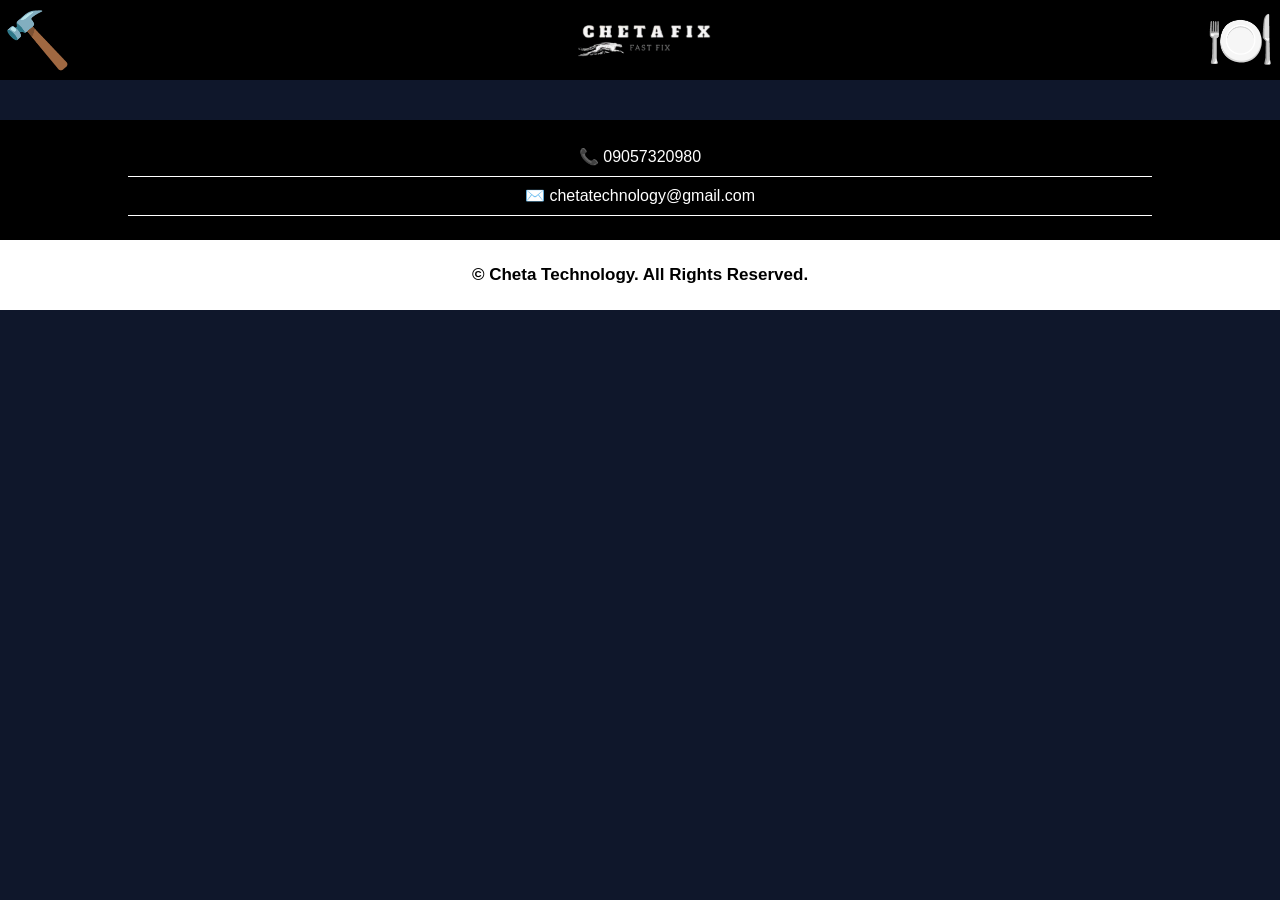
<file: secondpage.html>
<!DOCTYPE html>
<html lang="en">
<head>
  <meta charset="UTF-8">
  <meta name="viewport" content="width=device-width, initial-scale=1.0">
  <link  rel="stylesheet" href="./output.css">
  <title>CHETA FIX</title>
</head>
<body class="m-0 bg-slate-900">
  
  <div class= "w-[100%] h-[80px] bg-black flex items-center justify-between px-[3px] 
  m-0 fixed z-1000 top-0 left-0 ">
    <p class="text-[55px] ">&#x1F528;</p>
    <div class="h-[100%]  w-30%">
      <img class="w-[100%] h-[100%] object-contain  scale-[1.9]" src="./image/cheta-fix-removebg-preview.png">
    </div>
    <p class="text-[55px] mr-[2px]" >&#x1F37D;</p>
  </div>





 

      
      


  <div class="pickedworked flex flex-col gap-[10px] justify-center 
  items-center mt-[90px]
  ">

  </div>
  
  <div class="bg-black h-[120px] flex flex-col items-center justify-center  mt-[30px]" >
     <p class="border-b pb-[7px] w-[80%]  text-center mb-[7px] 
      text-[16px] text-white
     ">&#128222; 09057320980</p>
     <p class="border-b pb-[7px] w-[80%]  text-center 
      text-[16px] text-white 
     ">&#9993; chetatechnology@gmail.com</p>
  </div>
  <div class="h-[70px]  w-[100%] flex
   justify-center items-center bg-white
  ">
    <p class="text-[17px] text-black font-bold ">
      &copy; Cheta Technology. All Rights Reserved.
    </p>
  </div>
 








  <script src="first.js"></script>
</body>
</html>
</file>
<file: output.css>
/*! tailwindcss v4.3.3 | MIT License | https://tailwindcss.com */
@layer properties;
@layer theme, base, components, utilities;
@layer theme {
  :root, :host {
    --font-sans: -apple-system, BlinkMacSystemFont, "Segoe UI", Roboto, "Helvetica Neue",
      "Noto Sans", Arial, sans-serif, "Apple Color Emoji", "Segoe UI Emoji",
      "Segoe UI Symbol", "Noto Color Emoji";
    --font-serif: ui-serif, Georgia, Cambria, "Times New Roman", Times, serif;
    --font-mono: ui-monospace, SFMono-Regular, Menlo, Monaco, Consolas, "Liberation Mono",
      "Courier New", monospace;
    --color-red-500: oklch(63.7% 0.237 25.331);
    --color-blue-600: oklch(54.6% 0.245 262.881);
    --color-blue-700: oklch(48.8% 0.243 264.376);
    --color-slate-900: oklch(20.8% 0.042 265.755);
    --color-black: #000;
    --color-white: #fff;
    --spacing: 0.25rem;
    --font-weight-bold: 700;
    --tracking-wider: 0.05em;
    --default-font-family: var(--font-sans);
    --default-mono-font-family: var(--font-mono);
  }
}
@layer base {
  *, ::after, ::before, ::backdrop, ::file-selector-button {
    box-sizing: border-box;
    margin: 0;
    padding: 0;
    border: 0 solid;
  }
  html, :host {
    line-height: 1.5;
    -webkit-text-size-adjust: 100%;
    tab-size: 4;
    font-family: var(--default-font-family, -apple-system, BlinkMacSystemFont, "Segoe UI", Roboto, "Helvetica Neue", "Noto Sans", Arial, sans-serif, "Apple Color Emoji", "Segoe UI Emoji", "Segoe UI Symbol", "Noto Color Emoji");
    font-feature-settings: var(--default-font-feature-settings, normal);
    font-variation-settings: var(--default-font-variation-settings, normal);
    -webkit-tap-highlight-color: transparent;
  }
  hr {
    height: 0;
    color: inherit;
    border-top-width: 1px;
  }
  abbr:where([title]) {
    -webkit-text-decoration: underline dotted;
    text-decoration: underline dotted;
  }
  h1, h2, h3, h4, h5, h6 {
    font-size: inherit;
    font-weight: inherit;
  }
  a {
    color: inherit;
    -webkit-text-decoration: inherit;
    text-decoration: inherit;
  }
  b, strong {
    font-weight: bolder;
  }
  code, kbd, samp, pre {
    font-family: var(--default-mono-font-family, ui-monospace, SFMono-Regular, Menlo, Monaco, Consolas, "Liberation Mono", "Courier New", monospace);
    font-feature-settings: var(--default-mono-font-feature-settings, normal);
    font-variation-settings: var(--default-mono-font-variation-settings, normal);
    font-size: 1em;
  }
  small {
    font-size: 80%;
  }
  sub, sup {
    font-size: 75%;
    line-height: 0;
    position: relative;
    vertical-align: baseline;
  }
  sub {
    bottom: -0.25em;
  }
  sup {
    top: -0.5em;
  }
  table {
    text-indent: 0;
    border-color: inherit;
    border-collapse: collapse;
  }
  :-moz-focusring:where(:not(iframe)) {
    outline: auto;
  }
  progress {
    vertical-align: baseline;
  }
  summary {
    display: list-item;
  }
  ol, ul, menu {
    list-style: none;
  }
  img, svg, video, canvas, audio, iframe, embed, object {
    display: block;
    vertical-align: middle;
  }
  img, video {
    max-width: 100%;
    height: auto;
  }
  button, input, select, optgroup, textarea, ::file-selector-button {
    font: inherit;
    font-feature-settings: inherit;
    font-variation-settings: inherit;
    letter-spacing: inherit;
    color: inherit;
    border-radius: 0;
    background-color: transparent;
    opacity: 1;
  }
  :where(select:is([multiple], [size])) optgroup {
    font-weight: bolder;
  }
  :where(select:is([multiple], [size])) optgroup option {
    padding-inline-start: 20px;
  }
  ::file-selector-button {
    margin-inline-end: 4px;
  }
  ::placeholder {
    opacity: 1;
  }
  @supports (not (-webkit-appearance: -apple-pay-button))  or (contain-intrinsic-size: 1px) {
    ::placeholder {
      color: currentcolor;
      @supports (color: color-mix(in lab, red, red)) {
        color: color-mix(in oklab, currentcolor 50%, transparent);
      }
    }
  }
  textarea {
    resize: vertical;
  }
  ::-webkit-search-decoration {
    -webkit-appearance: none;
  }
  ::-webkit-date-and-time-value {
    min-height: 1lh;
    text-align: inherit;
  }
  ::-webkit-datetime-edit {
    display: inline-flex;
  }
  ::-webkit-datetime-edit-fields-wrapper {
    padding: 0;
  }
  ::-webkit-datetime-edit, ::-webkit-datetime-edit-year-field, ::-webkit-datetime-edit-month-field, ::-webkit-datetime-edit-day-field, ::-webkit-datetime-edit-hour-field, ::-webkit-datetime-edit-minute-field, ::-webkit-datetime-edit-second-field, ::-webkit-datetime-edit-millisecond-field, ::-webkit-datetime-edit-meridiem-field {
    padding-block: 0;
  }
  ::-webkit-calendar-picker-indicator {
    line-height: 1;
  }
  :-moz-ui-invalid {
    box-shadow: none;
  }
  button, input:where([type="button"], [type="reset"], [type="submit"]), ::file-selector-button {
    appearance: button;
  }
  ::-webkit-inner-spin-button, ::-webkit-outer-spin-button {
    height: auto;
  }
  [hidden]:where(:not([hidden="until-found"])) {
    display: none !important;
  }
}
@layer utilities {
  .fixed {
    position: fixed;
  }
  .top-0 {
    top: 0px;
  }
  .left-0 {
    left: 0px;
  }
  .z-1000 {
    z-index: 1000;
  }
  .m-0 {
    margin: 0px;
  }
  .mt-\[7px\] {
    margin-top: 7px;
  }
  .mt-\[10px\] {
    margin-top: 10px;
  }
  .mt-\[30px\] {
    margin-top: 30px;
  }
  .mt-\[40px\] {
    margin-top: 40px;
  }
  .mt-\[80px\] {
    margin-top: 80px;
  }
  .mt-\[90px\] {
    margin-top: 90px;
  }
  .mr-\[2px\] {
    margin-right: 2px;
  }
  .mb-\[7px\] {
    margin-bottom: 7px;
  }
  .mb-\[10px\] {
    margin-bottom: 10px;
  }
  .mb-\[20px\] {
    margin-bottom: 20px;
  }
  .flex {
    display: flex;
  }
  .table {
    display: table;
  }
  .h-\[50px\] {
    height: 50px;
  }
  .h-\[70px\] {
    height: 70px;
  }
  .h-\[80px\] {
    height: 80px;
  }
  .h-\[90\%\] {
    height: 90%;
  }
  .h-\[100\%\] {
    height: 100%;
  }
  .h-\[120px\] {
    height: 120px;
  }
  .h-\[200px\] {
    height: 200px;
  }
  .h-\[300px\] {
    height: 300px;
  }
  .h-\[400px\] {
    height: 400px;
  }
  .h-\[500px\] {
    height: 500px;
  }
  .h-\[600px\] {
    height: 600px;
  }
  .h-\[1100px\] {
    height: 1100px;
  }
  .h-\[1580px\] {
    height: 1580px;
  }
  .h-\[1600px\] {
    height: 1600px;
  }
  .h-\[1680px\] {
    height: 1680px;
  }
  .h-\[1700px\] {
    height: 1700px;
  }
  .h-\[1800px\] {
    height: 1800px;
  }
  .h-\[2000px\] {
    height: 2000px;
  }
  .w-\[80\%\] {
    width: 80%;
  }
  .w-\[87\%\] {
    width: 87%;
  }
  .w-\[90\%\] {
    width: 90%;
  }
  .w-\[95\%\] {
    width: 95%;
  }
  .w-\[100\%\] {
    width: 100%;
  }
  .w-full {
    width: 100%;
  }
  .border-collapse {
    border-collapse: collapse;
  }
  .scale-\[1\.9\] {
    scale: 1.9;
  }
  .resize {
    resize: both;
  }
  .flex-col {
    flex-direction: column;
  }
  .items-center {
    align-items: center;
  }
  .justify-between {
    justify-content: space-between;
  }
  .justify-center {
    justify-content: center;
  }
  .gap-\[10px\] {
    gap: 10px;
  }
  .gap-\[20px\] {
    gap: 20px;
  }
  .gap-y-2 {
    row-gap: calc(var(--spacing) * 2);
  }
  .gap-y-3 {
    row-gap: calc(var(--spacing) * 3);
  }
  .scroll-smooth {
    scroll-behavior: smooth;
  }
  .rounded-\[10px\] {
    border-radius: 10px;
  }
  .rounded-\[20px\] {
    border-radius: 20px;
  }
  .rounded-\[23px\] {
    border-radius: 23px;
  }
  .border {
    border-style: var(--tw-border-style);
    border-width: 1px;
  }
  .border-b {
    border-bottom-style: var(--tw-border-style);
    border-bottom-width: 1px;
  }
  .bg-\[\#6c6c6c\] {
    background-color: #6c6c6c;
  }
  .bg-\[\#F8F9FA\] {
    background-color: #F8F9FA;
  }
  .bg-black {
    background-color: var(--color-black);
  }
  .bg-blue-600 {
    background-color: var(--color-blue-600);
  }
  .bg-red-500 {
    background-color: var(--color-red-500);
  }
  .bg-slate-900 {
    background-color: var(--color-slate-900);
  }
  .bg-white {
    background-color: var(--color-white);
  }
  .bg-\[linear-gradient\(rgba\(0\,0\,0\,0\.5\)\,rgba\(0\,0\,0\,0\.5\)\)\,url\(\'\.\/image\/barbar-image\.jpg\'\)\] {
    background-image: linear-gradient(rgba(0,0,0,0.5),rgba(0,0,0,0.5)),url('./image/barbar-image.jpg');
  }
  .bg-\[linear-gradient\(rgba\(0\,0\,0\,0\.5\)\,rgba\(0\,0\,0\,0\.5\)\)\,url\(\'\.\/image\/electrician-picture\.jpg\'\)\] {
    background-image: linear-gradient(rgba(0,0,0,0.5),rgba(0,0,0,0.5)),url('./image/electrician-picture.jpg');
  }
  .bg-\[linear-gradient\(rgba\(0\,0\,0\,0\.5\)\,rgba\(0\,0\,0\,0\.5\)\)\,url\(\'\.\/image\/painter-image\.jpg\'\)\] {
    background-image: linear-gradient(rgba(0,0,0,0.5),rgba(0,0,0,0.5)),url('./image/painter-image.jpg');
  }
  .bg-\[linear-gradient\(rgba\(0\,0\,0\,0\.5\)\,rgba\(0\,0\,0\,0\.5\)\)\,url\(\'\.\/image\/plumber\.jpg\'\)\] {
    background-image: linear-gradient(rgba(0,0,0,0.5),rgba(0,0,0,0.5)),url('./image/plumber.jpg');
  }
  .bg-\[linear-gradient\(rgba\(0\,0\,0\,0\.5\)\,rgba\(0\,0\,0\,0\.5\)\)\,url\(\'\.\/image\/private-chef\.jpg\'\)\] {
    background-image: linear-gradient(rgba(0,0,0,0.5),rgba(0,0,0,0.5)),url('./image/private-chef.jpg');
  }
  .bg-cover {
    background-size: cover;
  }
  .bg-center {
    background-position: center;
  }
  .bg-no-repeat {
    background-repeat: no-repeat;
  }
  .object-contain {
    object-fit: contain;
  }
  .px-\[3px\] {
    padding-inline: 3px;
  }
  .pb-\[7px\] {
    padding-bottom: 7px;
  }
  .text-center {
    text-align: center;
  }
  .font-\[poppins\] {
    font-family: poppins;
  }
  .font-serif {
    font-family: var(--font-serif);
  }
  .text-\[12px\] {
    font-size: 12px;
  }
  .text-\[15px\] {
    font-size: 15px;
  }
  .text-\[16px\] {
    font-size: 16px;
  }
  .text-\[17px\] {
    font-size: 17px;
  }
  .text-\[20px\] {
    font-size: 20px;
  }
  .text-\[30px\] {
    font-size: 30px;
  }
  .text-\[55px\] {
    font-size: 55px;
  }
  .font-bold {
    --tw-font-weight: var(--font-weight-bold);
    font-weight: var(--font-weight-bold);
  }
  .tracking-wider {
    --tw-tracking: var(--tracking-wider);
    letter-spacing: var(--tracking-wider);
  }
  .text-black {
    color: var(--color-black);
  }
  .text-white {
    color: var(--color-white);
  }
  .underline {
    text-decoration-line: underline;
  }
  .outline {
    outline-style: var(--tw-outline-style);
    outline-width: 1px;
  }
  .drop-shadow-\[0_2px_4px_rgba\(0\,0\,0\.8\)\] {
    --tw-drop-shadow-size: drop-shadow(0 2px 4px var(--tw-drop-shadow-color, rgba(0,0,0.8)));
    --tw-drop-shadow: var(--tw-drop-shadow-size);
    filter: var(--tw-blur,) var(--tw-brightness,) var(--tw-contrast,) var(--tw-grayscale,) var(--tw-hue-rotate,) var(--tw-invert,) var(--tw-saturate,) var(--tw-sepia,) var(--tw-drop-shadow,);
  }
  .filter {
    filter: var(--tw-blur,) var(--tw-brightness,) var(--tw-contrast,) var(--tw-grayscale,) var(--tw-hue-rotate,) var(--tw-invert,) var(--tw-saturate,) var(--tw-sepia,) var(--tw-drop-shadow,);
  }
  @media (hover: hover) {
    .hover\:bg-blue-700:hover {
      background-color: var(--color-blue-700);
    }
  }
}
@property --tw-border-style {
  syntax: "*";
  inherits: false;
  initial-value: solid;
}
@property --tw-font-weight {
  syntax: "*";
  inherits: false;
}
@property --tw-tracking {
  syntax: "*";
  inherits: false;
}
@property --tw-outline-style {
  syntax: "*";
  inherits: false;
  initial-value: solid;
}
@property --tw-blur {
  syntax: "*";
  inherits: false;
}
@property --tw-brightness {
  syntax: "*";
  inherits: false;
}
@property --tw-contrast {
  syntax: "*";
  inherits: false;
}
@property --tw-grayscale {
  syntax: "*";
  inherits: false;
}
@property --tw-hue-rotate {
  syntax: "*";
  inherits: false;
}
@property --tw-invert {
  syntax: "*";
  inherits: false;
}
@property --tw-opacity {
  syntax: "*";
  inherits: false;
}
@property --tw-saturate {
  syntax: "*";
  inherits: false;
}
@property --tw-sepia {
  syntax: "*";
  inherits: false;
}
@property --tw-drop-shadow {
  syntax: "*";
  inherits: false;
}
@property --tw-drop-shadow-color {
  syntax: "*";
  inherits: false;
}
@property --tw-drop-shadow-alpha {
  syntax: "<percentage>";
  inherits: false;
  initial-value: 100%;
}
@property --tw-drop-shadow-size {
  syntax: "*";
  inherits: false;
}
@layer properties {
  @supports ((-webkit-hyphens: none) and (not (margin-trim: inline))) or ((-moz-orient: inline) and (not (color:rgb(from red r g b)))) {
    *, ::before, ::after, ::backdrop {
      --tw-border-style: solid;
      --tw-font-weight: initial;
      --tw-tracking: initial;
      --tw-outline-style: solid;
      --tw-blur: initial;
      --tw-brightness: initial;
      --tw-contrast: initial;
      --tw-grayscale: initial;
      --tw-hue-rotate: initial;
      --tw-invert: initial;
      --tw-opacity: initial;
      --tw-saturate: initial;
      --tw-sepia: initial;
      --tw-drop-shadow: initial;
      --tw-drop-shadow-color: initial;
      --tw-drop-shadow-alpha: 100%;
      --tw-drop-shadow-size: initial;
    }
  }
}
</file>
